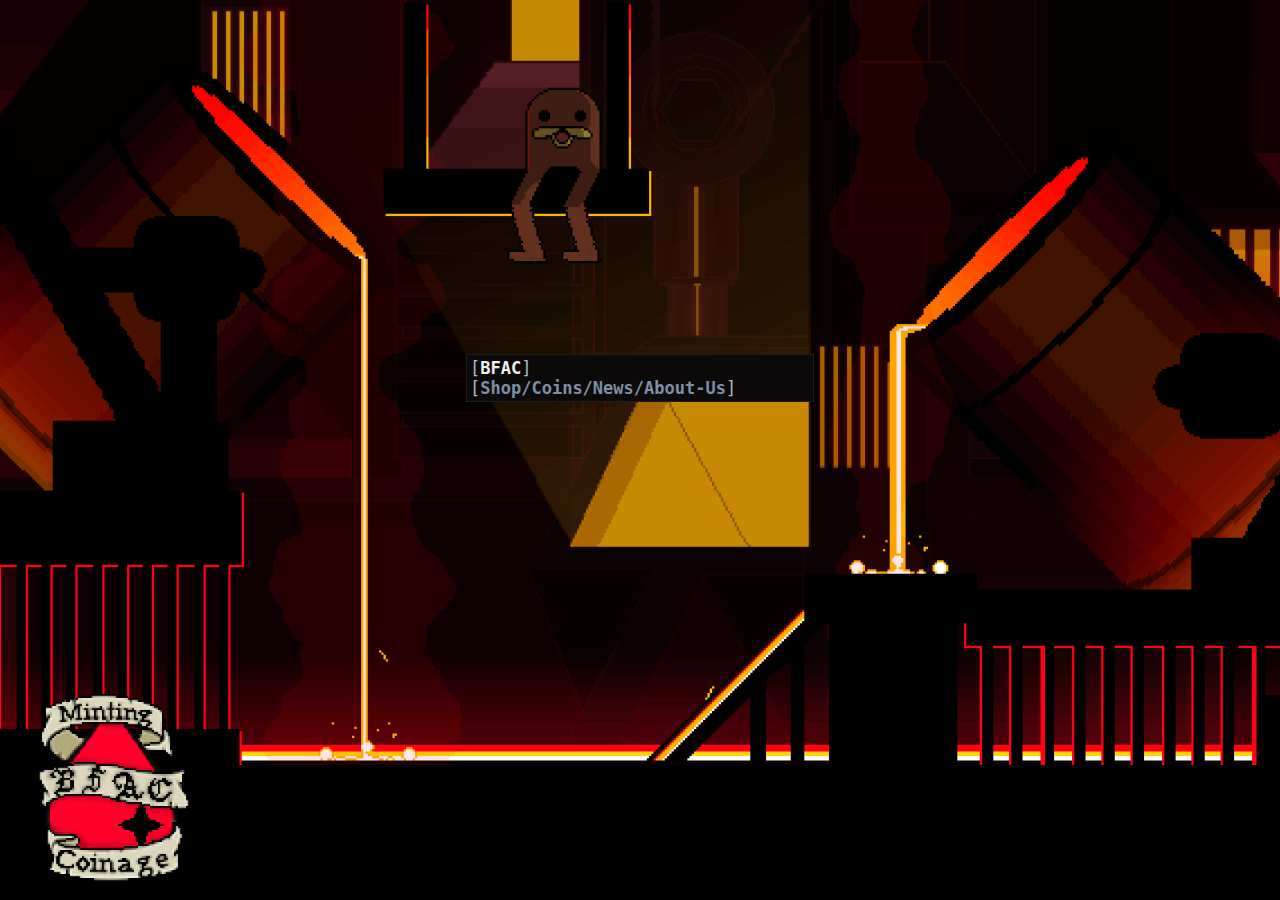
<file: index.html>
<!DOCTYPE html>
<meta charset="utf-8">
<title>/BFAC/</title>
<link rel="stylesheet" type="text/css" href="css.css">
<html>
<pre class="termIndex">
[<b style="color: #eeeeee">BFAC</b><span style="color: #a47996"></span>]  
[<a class="links" href="shop.html"><b>Shop/</b></a><a class="links" href="coins.html"><b>Coins/</b></a><a class="links" href="news.html"><b>News/</b></a><a class="links" href="aboutus.html"><b>About-Us</b></a>]</pre>
<a href="index.html"><img class="logo" src='resources/LOGO.png' width="200" /></a>
</html>
</file>
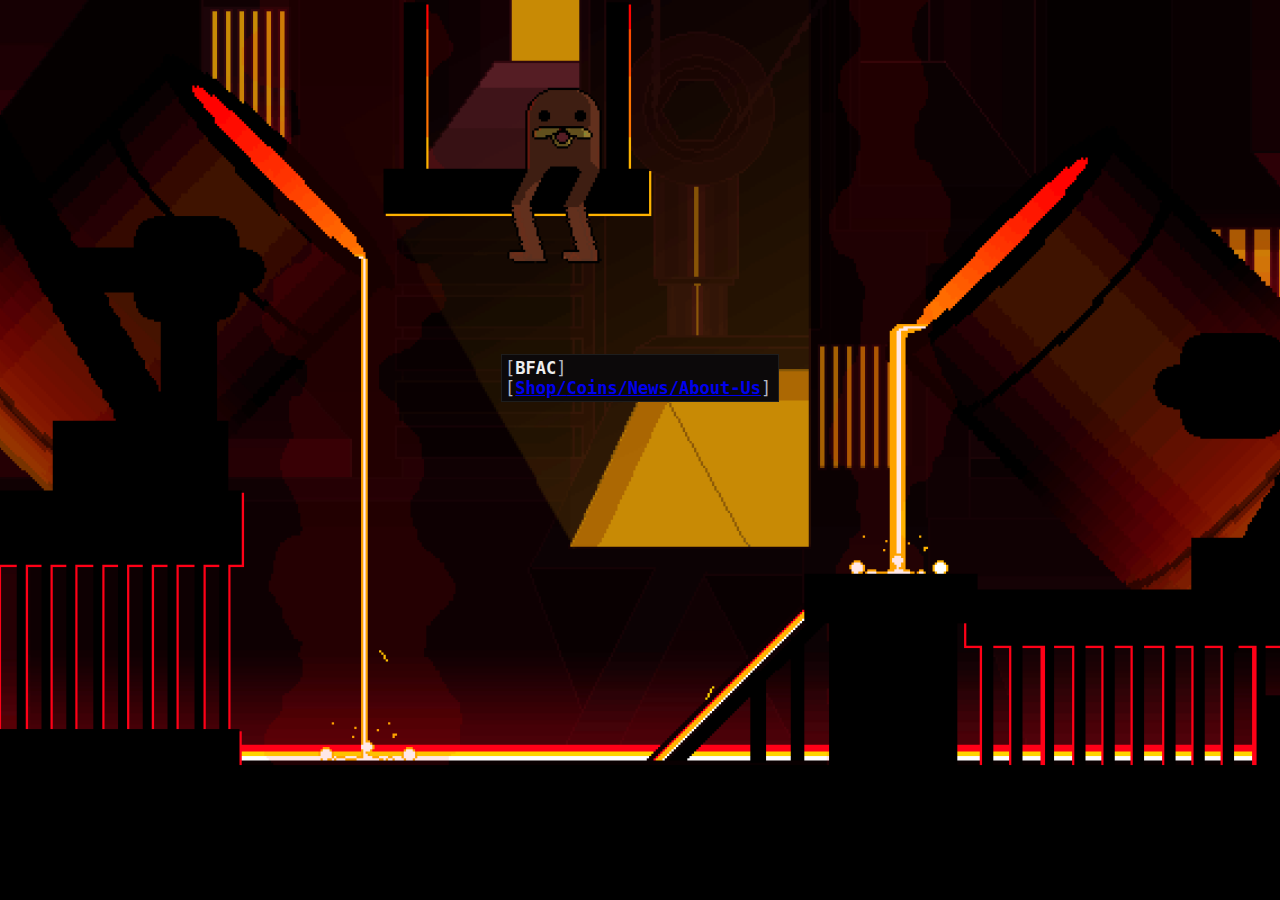
<file: html/index.html>
<!DOCTYPE html>
<meta charset="utf-8">
<title>/BFAC/</title>
<link rel="stylesheet" type="text/css" href="css.css">
<html>
<pre class="termIndex">
[<b style="color: #eeeeee">BFAC</b><span style="color: #a47996"></span>]	
[<a class="links" href="https://basedandredpilled4.life/?post_type=product"><b>Shop/</b></a><a class="links" href="coins.html"><b>Coins/</b></a><a class="links" href="news.html"><b>News/</b></a><a class="links" href="aboutus.html"><b>About-Us</b></a>]</pre>
</html>
</file>
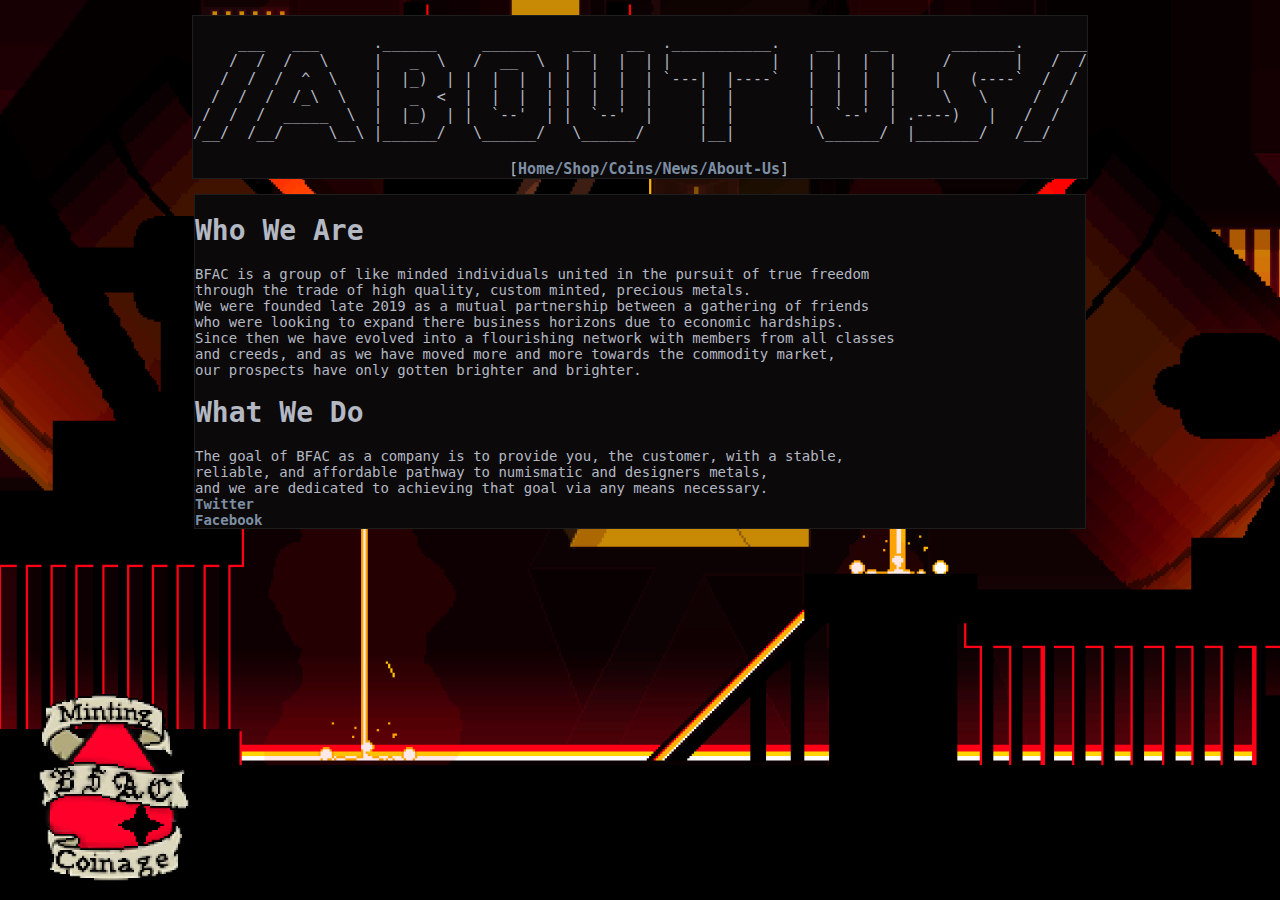
<file: aboutus.html>
<!DOCTYPE html>
<meta charset="utf-8">
<title>/coins/</title>
<html>
<link rel="stylesheet" type="text/css" href="css.css">
<html>
<pre class="termHead">    
     ___   ___      .______     ______    __    __  .___________.    __    __       _______.    ___
    /  /  /   \     |   _  \   /  __  \  |  |  |  | |           |   |  |  |  |     /       |   /  /
   /  /  /  ^  \    |  |_)  | |  |  |  | |  |  |  | `---|  |----`   |  |  |  |    |   (----`  /  / 
  /  /  /  /_\  \   |   _  <  |  |  |  | |  |  |  |     |  |        |  |  |  |     \   \     /  /  
 /  /  /  _____  \  |  |_)  | |  `--'  | |  `--'  |     |  |        |  `--'  | .----)   |   /  /   
/__/  /__/     \__\ |______/   \______/   \______/      |__|         \______/  |_______/   /__/ 

                                   [<a class="links" href="index.html"><b>Home/</b></a><a class="links" href="shop.html"><b>Shop/</b></a><a class="links" href="coins.html"><b>Coins/</b></a><a class="links" href="news.html"><b>News/</b></a><a class="links" href="aboutus.html"><b>About-Us</b></a>]</pre>
       
<pre class="termAboutUs">
<h1>Who We Are</h1>BFAC is a group of like minded individuals united in the pursuit of true freedom
through the trade of high quality, custom minted, precious metals.
We were founded late 2019 as a mutual partnership between a gathering of friends 
who were looking to expand there business horizons due to economic hardships.
Since then we have evolved into a flourishing network with members from all classes
and creeds, and as we have moved more and more towards the commodity market,
our prospects have only gotten brighter and brighter.
<h1>What We Do</h1>The goal of BFAC as a company is to provide you, the customer, with a stable,
reliable, and affordable pathway to numismatic and designers metals,
and we are dedicated to achieving that goal via any means necessary.
<a class="links" href="https://twitter.com/BFACnovelty"><b>Twitter</b></a>
<a class="links" href="https://www.facebook.com/BFACnovelty/"><b>Facebook</b></a>
</pre>
<a href="index.html"><img class="logo" src='resources/LOGO.png' width="200" /></a>
</html>
</file>
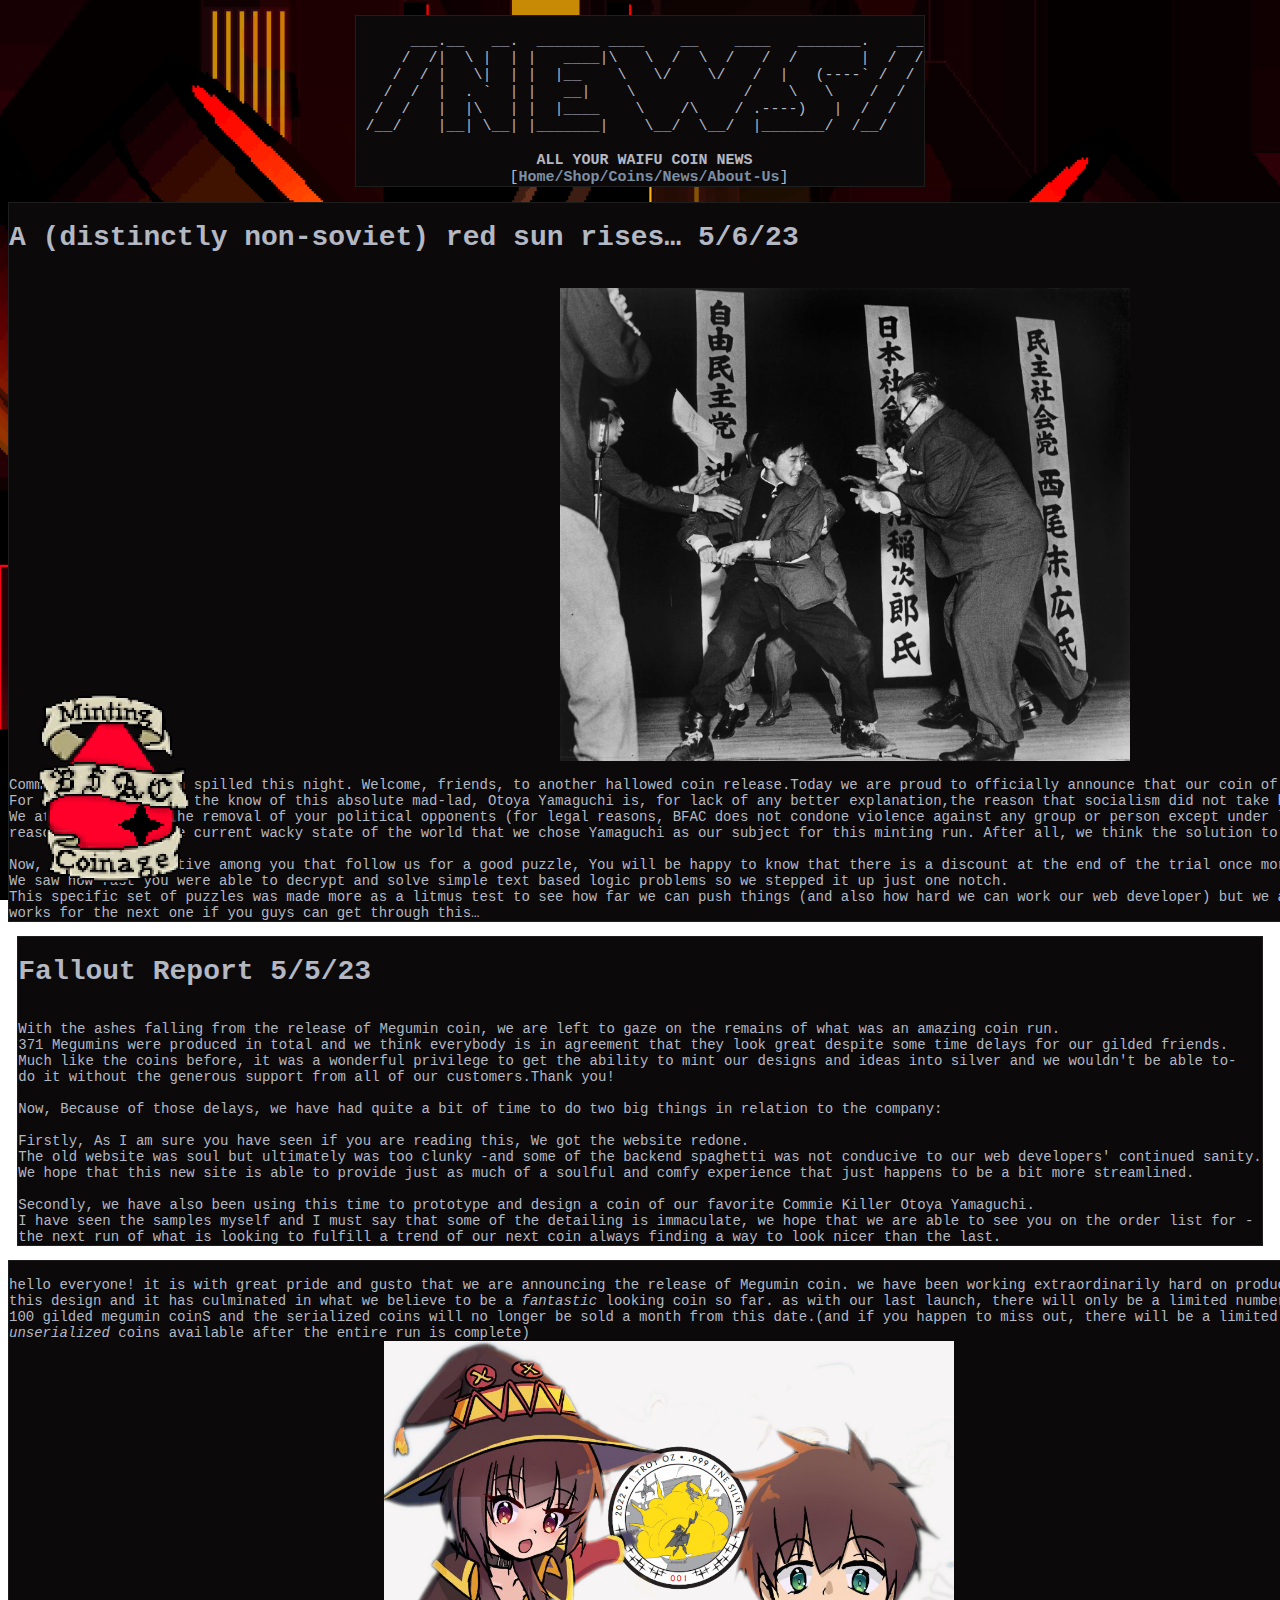
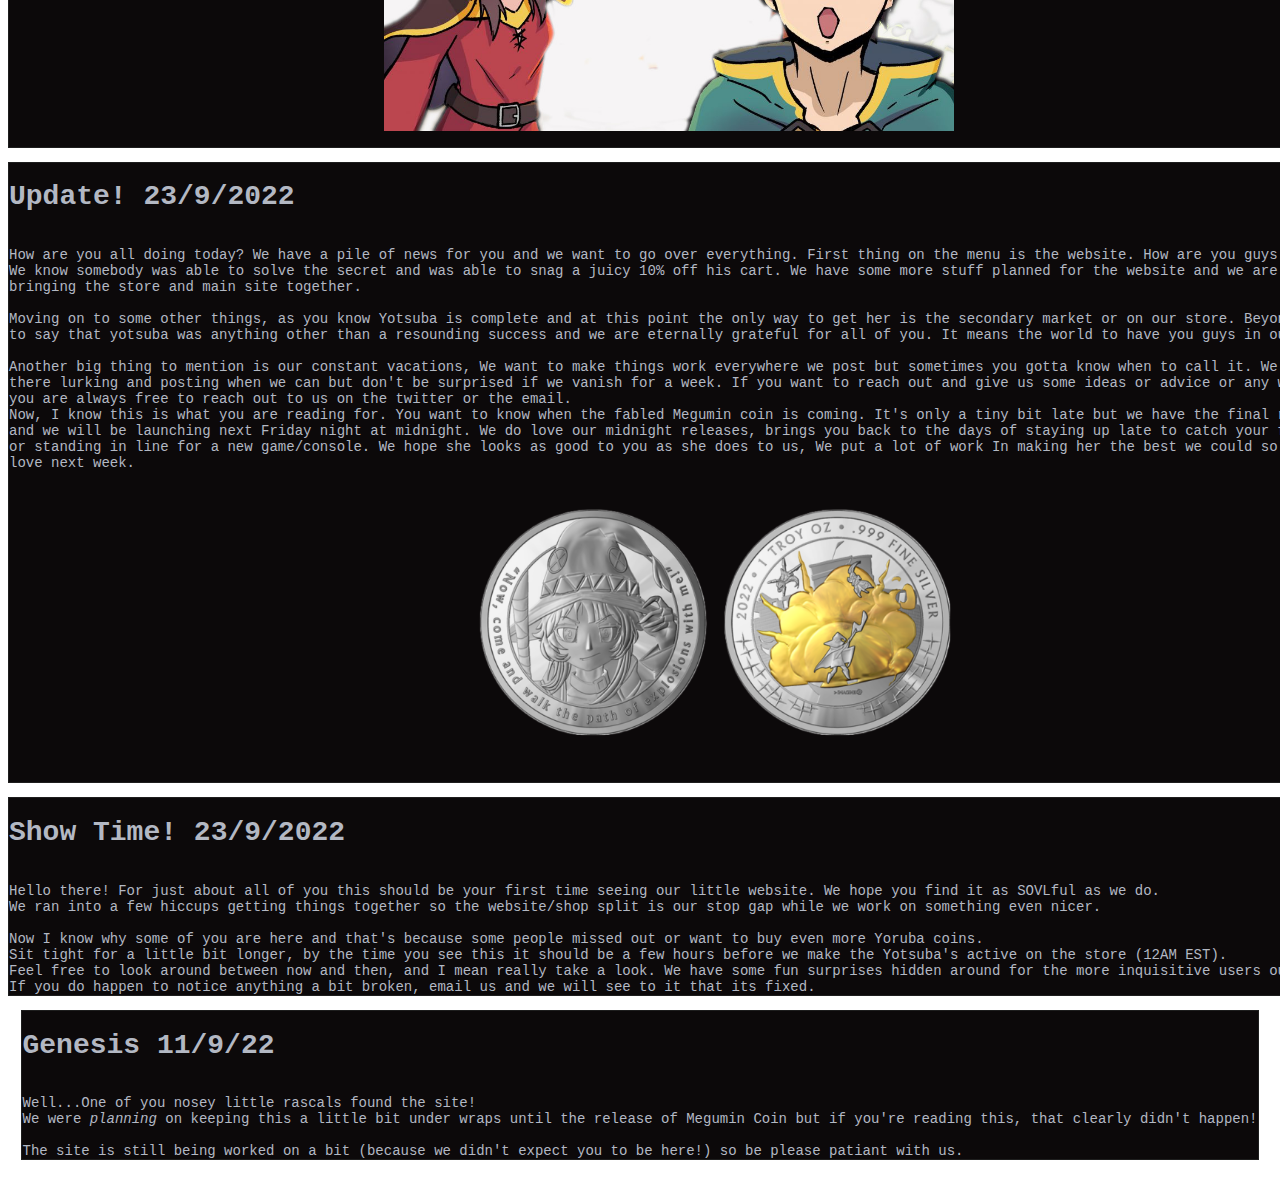
<file: news.html>
<!DOCTYPE html>
<meta charset="utf-8">
<title>/news/</title>
<html>
<link rel="stylesheet" type="text/css" href="css.css">
<html>
<pre class="termHead">     
      ___.__   __.  _______ ____    __    ____   _______.   ___
     /  /|  \ |  | |   ____|\   \  /  \  /   /  /       |  /  /
    /  / |   \|  | |  |__    \   \/    \/   /  |   (----` /  / 
   /  /  |  . `  | |   __|    \            /    \   \    /  /  
  /  /   |  |\   | |  |____    \    /\    / .----)   |  /  /   
 /__/    |__| \__| |_______|    \__/  \__/  |_______/  /__/    
                                                              
 	            <b>ALL YOUR WAIFU COIN NEWS</b> 
 	         [<a class="links" href="index.html"><b>Home/</b></a><a class="links" href="shop.html"><b>Shop/</b></a><a class="links" href="coins.html"><b>Coins/</b></a><a class="links" href="news.html"><b>News/</b></a><a class="links" href="aboutus.html"><b>About-Us</b></a>]</pre>


<pre class="termNews"><h1>A (distinctly non-soviet) red sun rises… 5/6/23</h1>
<img class="termPic2" src="resources/yama.png">
Commie blood has been spilled this night. Welcome, friends, to another hallowed coin release.Today we are proud to officially announce that our coin of Otoya Yamaguchi is going live on the site. 
For any of you not in the know of this absolute mad-lad, Otoya Yamaguchi is, for lack of any better explanation,the reason that socialism did not take hold of Japan. 
We at BFAC applaud the removal of your political opponents (for legal reasons, BFAC does not condone violence against any group or person except under legal circumstances), and it's for that- 
reason along with the current wacky state of the world that we chose Yamaguchi as our subject for this minting run. After all, we think the solution to all of life's problems can be found in a coin! 

Now, for the inquisitive among you that follow us for a good puzzle, You will be happy to know that there is a discount at the end of the trial once more,but this time, it’s going to be harder. 
We saw how fast you were able to decrypt and solve simple text based logic problems so we stepped it up just one notch.
This specific set of puzzles was made more as a litmus test to see how far we can push things (and also how hard we can work our web developer) but we already have even more complex plans in the- 
works for the next one if you guys can get through this…     
</pre>
<pre class="termNews"><h1>Fallout Report 5/5/23</h1>
With the ashes falling from the release of Megumin coin, we are left to gaze on the remains of what was an amazing coin run. 
371 Megumins were produced in total and we think everybody is in agreement that they look great despite some time delays for our gilded friends. 
Much like the coins before, it was a wonderful privilege to get the ability to mint our designs and ideas into silver and we wouldn't be able to-
do it without the generous support from all of our customers.Thank you! 

Now, Because of those delays, we have had quite a bit of time to do two big things in relation to the company:

Firstly, As I am sure you have seen if you are reading this, We got the website redone.
The old website was soul but ultimately was too clunky -and some of the backend spaghetti was not conducive to our web developers' continued sanity.
We hope that this new site is able to provide just as much of a soulful and comfy experience that just happens to be a bit more streamlined. 

Secondly, we have also been using this time to prototype and design a coin of our favorite Commie Killer Otoya Yamaguchi. 
I have seen the samples myself and I must say that some of the detailing is immaculate, we hope that we are able to see you on the order list for -
the next run of what is looking to fulfill a trend of our next coin always finding a way to look nicer than the last.
</pre>

<pre class="termNews"> 
hello everyone! it is with great pride and gusto that we are announcing the release of Megumin coin. we have been working extraordinarily hard on producing
this design and it has culminated in what we believe to be a <i>fantastic</i> looking coin so far. as with our last launch, there will only be a limited number
100 gilded megumin coinS and the serialized coins will no longer be sold a month from this date.(and if you happen to miss out, there will be a limited stock
<i>unserialized</i> coins available after the entire run is complete)
<img class="termPic2" src="resources/megumin.png">
</pre>

<pre class="termNews"><h1>Update! 23/9/2022</h1>
How are you all doing today? We have a pile of news for you and we want to go over everything. First thing on the menu is the website. How are you guys finding it so far?
We know somebody was able to solve the secret and was able to snag a juicy 10% off his cart. We have some more stuff planned for the website and we are working on 
bringing the store and main site together. 

Moving on to some other things, as you know Yotsuba is complete and at this point the only way to get her is the secondary market or on our store. Beyond that its hard 
to say that yotsuba was anything other than a resounding success and we are eternally grateful for all of you. It means the world to have you guys in our corner.

Another big thing to mention is our constant vacations, We want to make things work everywhere we post but sometimes you gotta know when to call it. We will still be 
there lurking and posting when we can but don't be surprised if we vanish for a week. If you want to reach out and give us some ideas or advice or any what have you,
you are always free to reach out to us on the twitter or the email. 
Now, I know this is what you are reading for. You want to know when the fabled Megumin coin is coming. It's only a tiny bit late but we have the final renders in hand
and we will be launching next Friday night at midnight. We do love our midnight releases, brings you back to the days of staying up late to catch your favorite show 
or standing in line for a new game/console. We hope she looks as good to you as she does to us, We put a lot of work In making her the best we could so show her some 
love next week.
<img class="termPic2" src="resources/transpdf.png">
</pre>

<pre class="termNews"><h1>Show Time! 23/9/2022</h1>
Hello there! For just about all of you this should be your first time seeing our little website. We hope you find it as SOVLful as we do. 
We ran into a few hiccups getting things together so the website/shop split is our stop gap while we work on something even nicer.

Now I know why some of you are here and that's because some people missed out or want to buy even more Yoruba coins. 
Sit tight for a little bit longer, by the time you see this it should be a few hours before we make the Yotsuba's active on the store (12AM EST).
Feel free to look around between now and then, and I mean really take a look. We have some fun surprises hidden around for the more inquisitive users out there.
If you do happen to notice anything a bit broken, email us and we will see to it that its fixed. </pre>

<pre class="termNews"><h1>Genesis 11/9/22</h1>
Well...One of you nosey little rascals found the site!
We were <i>planning</i> on keeping this a little bit under wraps until the release of Megumin Coin but if you're reading this, that clearly didn't happen!

The site is still being worked on a bit (because we didn't expect you to be here!) so be please patiant with us.</pre>

<a href="index.html"><img class="logo" src='resources/LOGO.png' width="200" /></a>
</html>
</file>
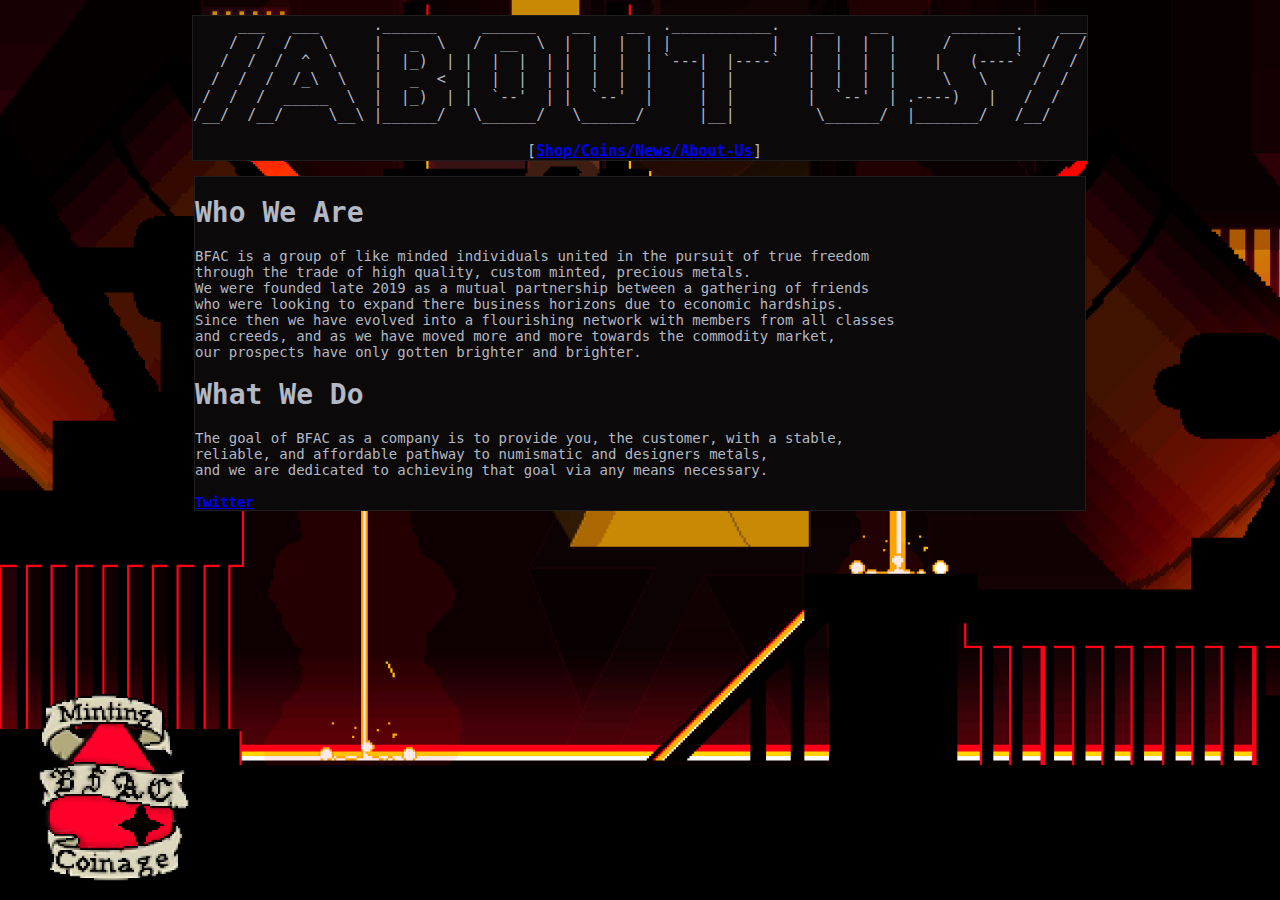
<file: html/aboutus.html>
<!DOCTYPE html>
<meta charset="utf-8">
<title>/coins/</title>
<html>
<link rel="stylesheet" type="text/css" href="css.css">
<html>
<pre class="termHead">     ___   ___      .______     ______    __    __  .___________.    __    __       _______.    ___
    /  /  /   \     |   _  \   /  __  \  |  |  |  | |           |   |  |  |  |     /       |   /  /
   /  /  /  ^  \    |  |_)  | |  |  |  | |  |  |  | `---|  |----`   |  |  |  |    |   (----`  /  / 
  /  /  /  /_\  \   |   _  <  |  |  |  | |  |  |  |     |  |        |  |  |  |     \   \     /  /  
 /  /  /  _____  \  |  |_)  | |  `--'  | |  `--'  |     |  |        |  `--'  | .----)   |   /  /   
/__/  /__/     \__\ |______/   \______/   \______/      |__|         \______/  |_______/   /__/ 

                                     [<a class="links" href="https://basedandredpilled4.life/?post_type=product"><b>Shop/</b></a><a class="links" href="coins.html"><b>Coins/</b></a><a class="links" href="news.html"><b>News/</b></a><a class="links" href="aboutus.html"><b>About-Us</b></a>]</pre>

<pre class="termAboutUs">
<h1>Who We Are</h1>BFAC is a group of like minded individuals united in the pursuit of true freedom
through the trade of high quality, custom minted, precious metals.
We were founded late 2019 as a mutual partnership between a gathering of friends 
who were looking to expand there business horizons due to economic hardships.
Since then we have evolved into a flourishing network with members from all classes
and creeds, and as we have moved more and more towards the commodity market,
our prospects have only gotten brighter and brighter.
<h1>What We Do</h1>The goal of BFAC as a company is to provide you, the customer, with a stable,
reliable, and affordable pathway to numismatic and designers metals,
and we are dedicated to achieving that goal via any means necessary.

<a class="links" href="https://twitter.com/BFACnovelty"><b>Twitter</b></a>
</pre>


<a href="index.html"><img class="logo" src='../resources/LOGO.png' width="200" /></a>
</html>
</file>
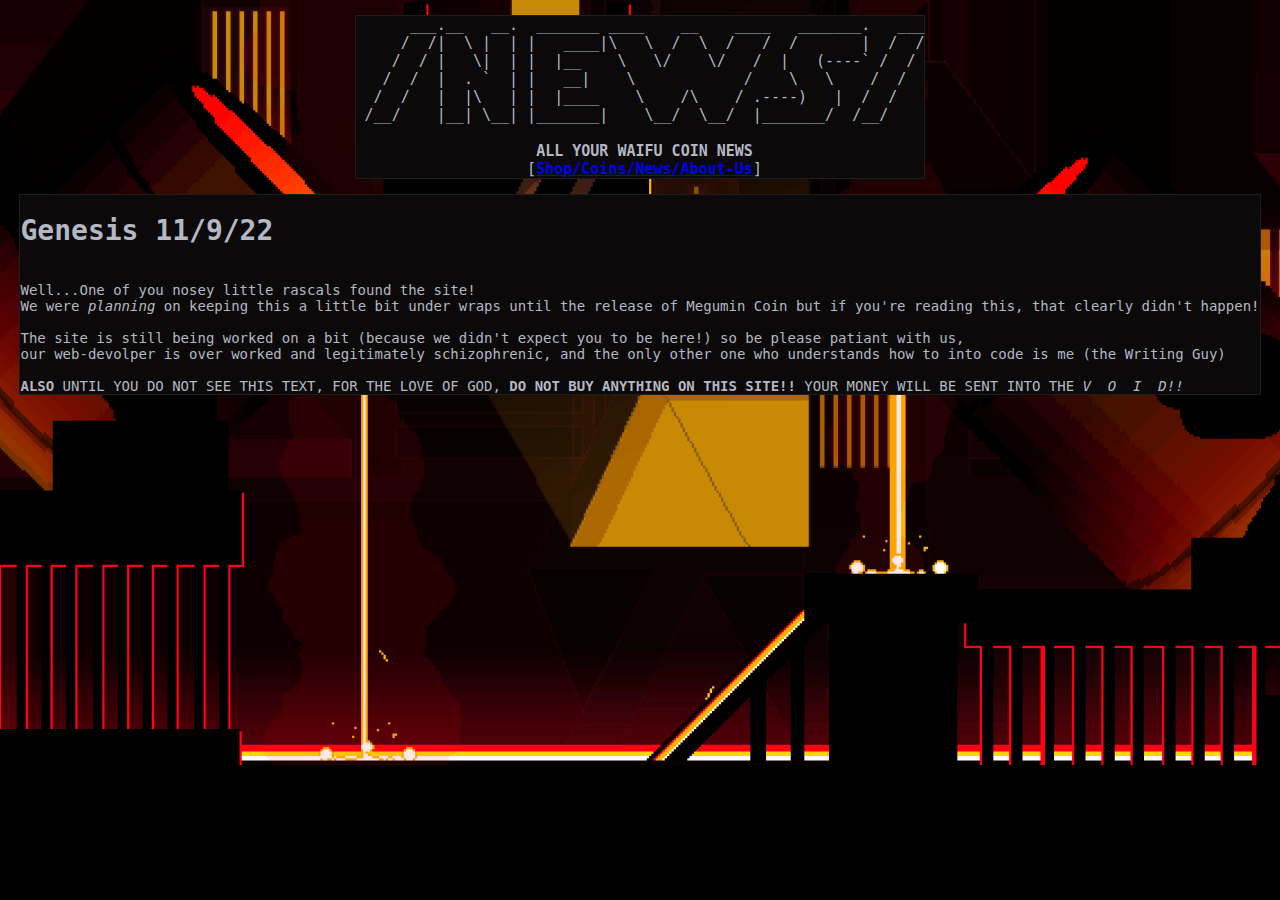
<file: html/news.html>
<!DOCTYPE html>
<meta charset="utf-8">
<title>/news/</title>
<html>
<link rel="stylesheet" type="text/css" href="css.css">
<html>
<pre class="termHead">      ___.__   __.  _______ ____    __    ____   _______.   ___
     /  /|  \ |  | |   ____|\   \  /  \  /   /  /       |  /  /
    /  / |   \|  | |  |__    \   \/    \/   /  |   (----` /  / 
   /  /  |  . `  | |   __|    \            /    \   \    /  /  
  /  /   |  |\   | |  |____    \    /\    / .----)   |  /  /   
 /__/    |__| \__| |_______|    \__/  \__/  |_______/  /__/    
                                                              
 	            <b>ALL YOUR WAIFU COIN NEWS</b> 
 	           [<a class="links" href="https://basedandredpilled4.life/?post_type=product"><b>Shop/</b></a><a class="links" href="coins.html"><b>Coins/</b></a><a class="links" href="news.html"><b>News/</b></a><a class="links" href="aboutus.html"><b>About-Us</b></a>]</pre>

<pre class="termNews"><h1>Genesis 11/9/22</h1>
Well...One of you nosey little rascals found the site!
We were <i>planning</i> on keeping this a little bit under wraps until the release of Megumin Coin but if you're reading this, that clearly didn't happen!

The site is still being worked on a bit (because we didn't expect you to be here!) so be please patiant with us,
our web-devolper is over worked and legitimately schizophrenic, and the only other one who understands how to into code is me (the Writing Guy)

<b>ALSO</b> UNTIL YOU DO NOT SEE THIS TEXT, FOR THE LOVE OF GOD, <strong>DO NOT BUY ANYTHING ON THIS SITE!!</strong> YOUR MONEY WILL BE SENT INTO THE <i>V  O  I  D!!</i></pre>

</html>
</file>
<file: css.css>
html {
    background-image: url(resources/gondola.gif);
    background-repeat: no-repeat;
    background-attachment: fixed;
    background-size: cover;
    background-position: center;
    }
    
    .termIndex {
        margin: 0;
        position: absolute;
        top: 42%;
        left: 50%;
        transform: translate(-50%, -50%);
        overflow: auto;
        font-size: 17px;
        background-color: #0C090A;
        color: #b3b8c3;
        width: 340px;
        border: solid 1px #1e1e1e;
        margin-left: auto;
        margin-right: auto;
        padding: 3px;
        word-wrap: break-word; 
        }
        
        .termProg {
            font-size: 14px !important;
            background-color: #0C090A;
            color: #b3b8c3;
            border: solid 1px #1e1e1e;
            width: 100%;
            max-width: 640px;
            margin: 0 auto;
            word-break: break-word;
            position: absolute;
            top: 50%;
            left: 50%;
            transform: translate(-50%, -50%);
            overflow: auto;
          }
          
          .progress-bar {
            display: flex;
            align-items: center;
            justify-content: center;
          }
          
          

    .termHead {
    font-size: 15px!important;
    background-color: #0C090A;
    color: #b3b8c3;
    width: fit-content;
    border: solid 1px #1e1e1e;
    margin-left: auto;
    margin-right: auto;
    word-break: break-word;
    }
    
    .termCount {
        margin: 0;
        position: absolute;
        top: 30%;
        left: 50%;
        transform: translate(-50%, +100%);
        font-size: 15px!important;
        background-color: #0C090A;
        color: #b3b8c3;
        width: fit-content;
        border: solid 1px #1e1e1e;
        margin-left: auto;
        margin-right: auto;
        word-break: break-word;
        }
    
    .termText {
    font-size: 16px!important;
    background-color: #0C090A;
    color: #b3b8c3;
    width: fit-content;
    border: solid 1px #1e1e1e;
    width: 570px;
    margin-left: auto;
    margin-right: auto;
    word-wrap: break-word;
    white-space: pre-wrap;
    word-break: break-word;
    }
    
    .termNews {
    font-size: 14px!important;
    background-color: #0C090A;
    color: #b3b8c3;
    border: solid 1px #1e1e1e;
    width: 1140px;
    width: fit-content;
    margin-left: auto;
    margin-right: auto;
    word-break: break-word;
    }
    
    .termAboutUs {
    font-size: 14px!important;
    background-color: #0C090A;
    color: #b3b8c3;
    width: fit-content;
    border: solid 1px #1e1e1e;
    width: 890px;
    margin-left: auto;
    margin-right: auto;
    word-break: break-word;
    }
    
    .termPic {
    border: solid 0px #1e1e1e;
    width: 570px;
    padding: px;
    border: solid 1px;
    background-color: #0C090A;
    display: block;
    margin-left: auto;
    margin-right: auto 
    }
    
    .links {
    background-color: #0C090A!important;
    text-decoration: none;
    color: #7d8fa4!important;
    }
            
    .links:hover {
    background-color: #7d9fa4!important;
    color: #0C090A!important;
    cursor: pointer;
    }
    
    .logo {
    position: fixed;
    bottom: 10px;
    left: 10px;
    }
    
    .logo2 {
    position: fixed;
    bottom: 0px;
    left: 761px;
    }
    
    .gondolasound {
        position: fixed;
        bottom: 500px;
        left: 500px;
        }
    
    .termPic2 {
    border: solid 0px #1e1e1e;
    width: 570px;
    padding: px;
    border: solid 0px #1;
    background-color: #;
    display: block;
    margin-left: auto;
    margin-right: auto; 
    }
</file>
<file: html/css.css>
html {
background-image: url(../resources/gondola.gif);
background-repeat: no-repeat;
background-attachment: fixed;
background-size: cover;
background-position: center;
}

.termIndex {
margin: 0;
position: absolute;
top: 42%;
left: 50%;
transform: translate(-50%, -50%);
overflow: auto;
font-size: 17px;
background-color: #0C090A;
color: #b3b8c3;
width: 270px;
border: solid 1px #1e1e1e;
margin-left: auto;
margin-right: auto;
padding: 3px;
word-wrap: break-word; 
}

.termHead {
font-size: 15px!important;
background-color: #0C090A;
color: #b3b8c3;
width: fit-content;
border: solid 1px #1e1e1e;
margin-left: auto;
margin-right: auto;
word-break: break-word;
}

.termText {
font-size: 16px!important;
background-color: #0C090A;
color: #b3b8c3;
width: fit-content;
border: solid 1px #1e1e1e;
width: 570px;
margin-left: auto;
margin-right: auto;
word-break: break-word;
}

.termNews {
font-size: 14px!important;
background-color: #0C090A;
color: #b3b8c3;
width: fit-content;
border: solid 1px #1e1e1e;
width: 1140px;
width: fit-content;
margin-left: auto;
margin-right: auto;
word-break: break-word;
}

.termAboutUs {
font-size: 14px!important;
background-color: #0C090A;
color: #b3b8c3;
width: fit-content;
border: solid 1px #1e1e1e;
width: 890px;
margin-left: auto;
margin-right: auto;
word-break: break-word;


}

.termPic {
border: solid 0px #1e1e1e;
width: 570px;
padding: px;
border: solid 1px #1e1e1e;
background-color: #0C090A;



display: block;
margin-left: auto;
margin-right: auto }
}

.links {
background-color: #0C090A!important;
text-decoration: none;
color: #7d8fa4!important;
}
        
.links:hover {
background-color: #7d9fa4!important;
color: #0C090A!important;
cursor: pointer;
}

.logo {
position: fixed;
bottom: 10px;
left: 10px;
}
</file>
